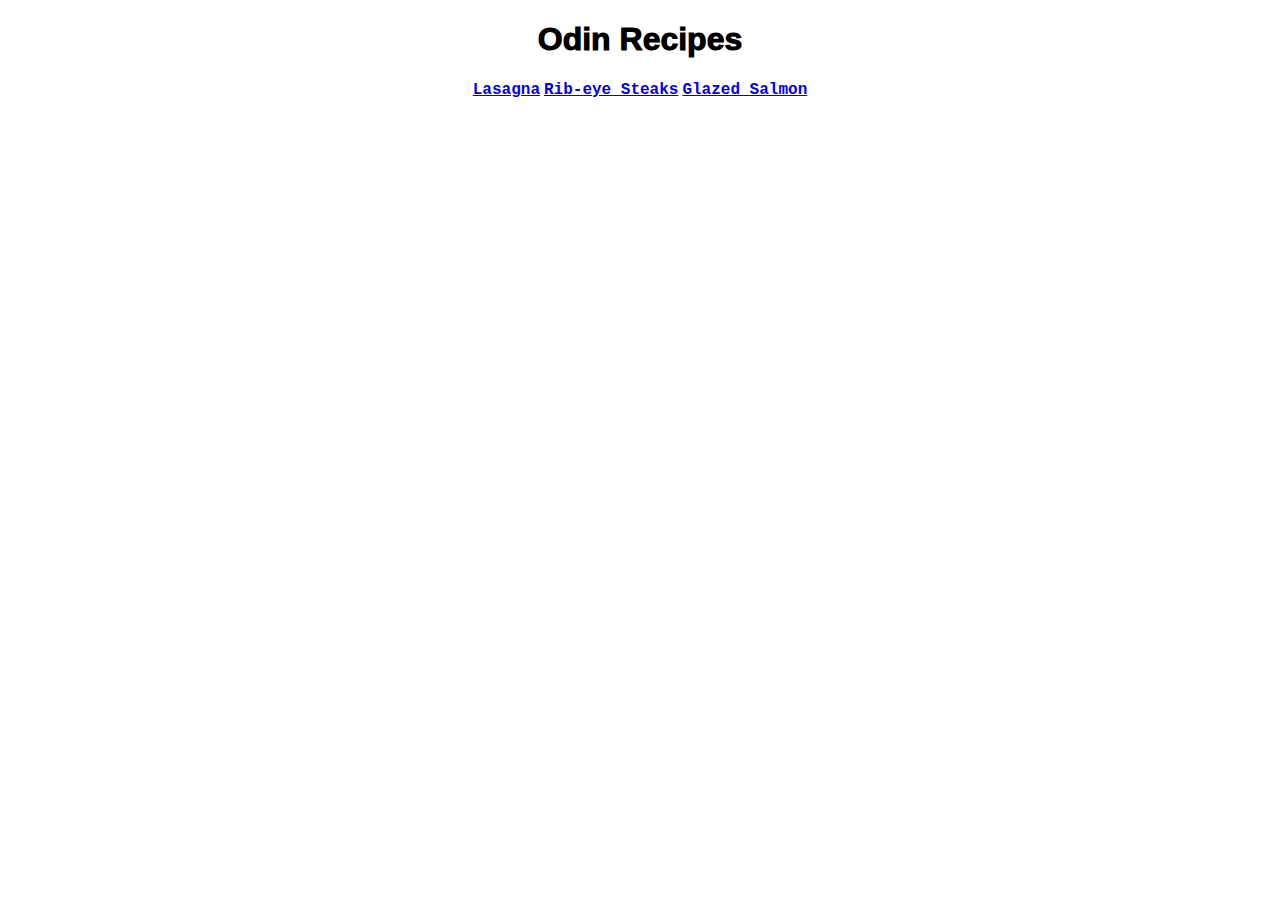
<file: index.html>
<!DOCTYPE html>
<html lang="en">
<head>
    <meta charset="UTF-8">
    <meta http-equiv="X-UA-Compatible" content="IE=edge">
    <meta name="viewport" content="width=device-width, initial-scale=1.0">
    <link rel="stylesheet" href="./css/style.css">
    <title>Document</title>
</head>
<body>
    <h1>Odin Recipes</h1>
    <a href="./recipes/lasagna.html">Lasagna</a>
    <a href="./recipes/ribeye.html">Rib-eye Steaks</a>
    <a href="./recipes/salmon.html">Glazed Salmon</a>
</body>
</html>
</file>
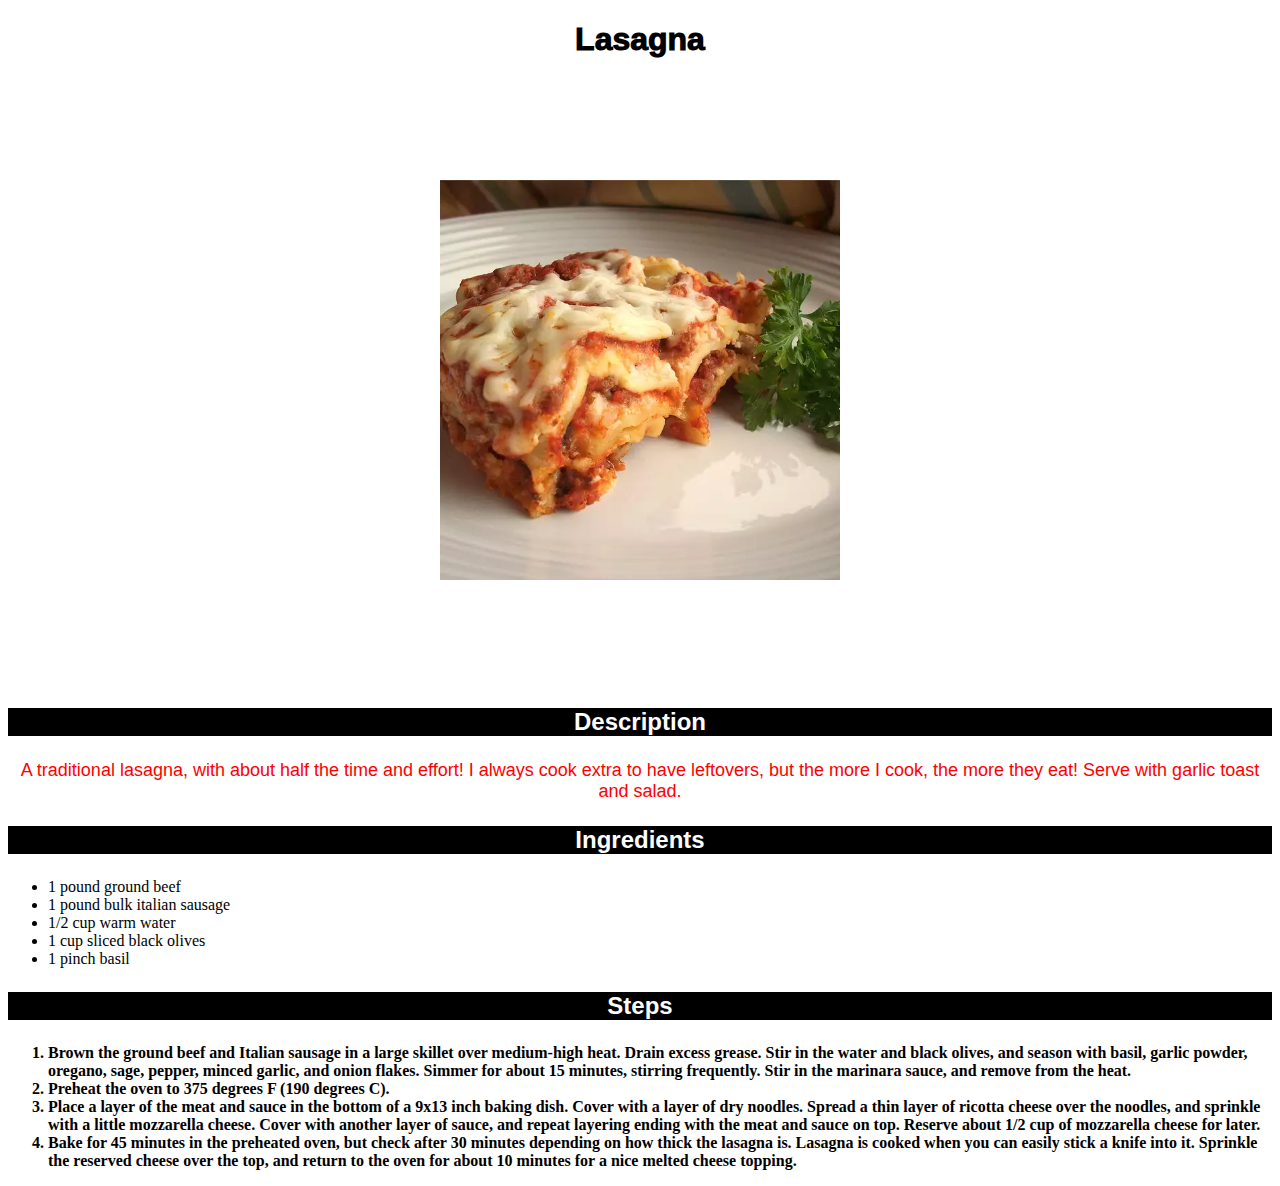
<file: recipes/lasagna.html>
<!DOCTYPE html>
<html lang="en">
<head>
    <meta charset="UTF-8">
    <meta http-equiv="X-UA-Compatible" content="IE=edge">
    <meta name="viewport" content="width=device-width, initial-scale=1.0">
    <link rel="stylesheet" href="../css/style.css">
    <title>Lasagna</title>
</head>
<body>
    <h1>Lasagna</h1>
    <img src="../img/lasagna.webp" alt="Lasagna">
    <h3>Description</h3>
    <p>A traditional lasagna, with about half the time and 
       effort! I always cook extra to have leftovers, but
       the more I cook, the more they eat! Serve with garlic 
       toast and salad.</p>
    <h3>Ingredients</h3>
    <ul>
        <li>1 pound ground beef</li>
        <li>1 pound bulk italian sausage</li>
        <li>1/2 cup warm water</li>
        <li>1 cup sliced black olives</li>
        <li>1 pinch basil</li>
    </ul>
    <h3>Steps</h3>
    <ol>
        <li>Brown the ground beef and Italian sausage in a large skillet over medium-high heat. Drain excess grease. Stir in the water and black olives, and season with basil, garlic powder, oregano, sage, pepper, minced garlic, and onion flakes. Simmer for about 15 minutes, stirring frequently. Stir in the marinara sauce, and remove from the heat.</li>
        <li>Preheat the oven to 375 degrees F (190 degrees C).</li>
        <li>Place a layer of the meat and sauce in the bottom of a 9x13 inch baking dish. Cover with a layer of dry noodles. Spread a thin layer of ricotta cheese over the noodles, and sprinkle with a little mozzarella cheese. Cover with another layer of sauce, and repeat layering ending with the meat and sauce on top. Reserve about 1/2 cup of mozzarella cheese for later.</li>
        <li>Bake for 45 minutes in the preheated oven, but check after 30 minutes depending on how thick the lasagna is. Lasagna is cooked when you can easily stick a knife into it. Sprinkle the reserved cheese over the top, and return to the oven for about 10 minutes for a nice melted cheese topping.</li>
    </ol>
</body>
</html>
</file>
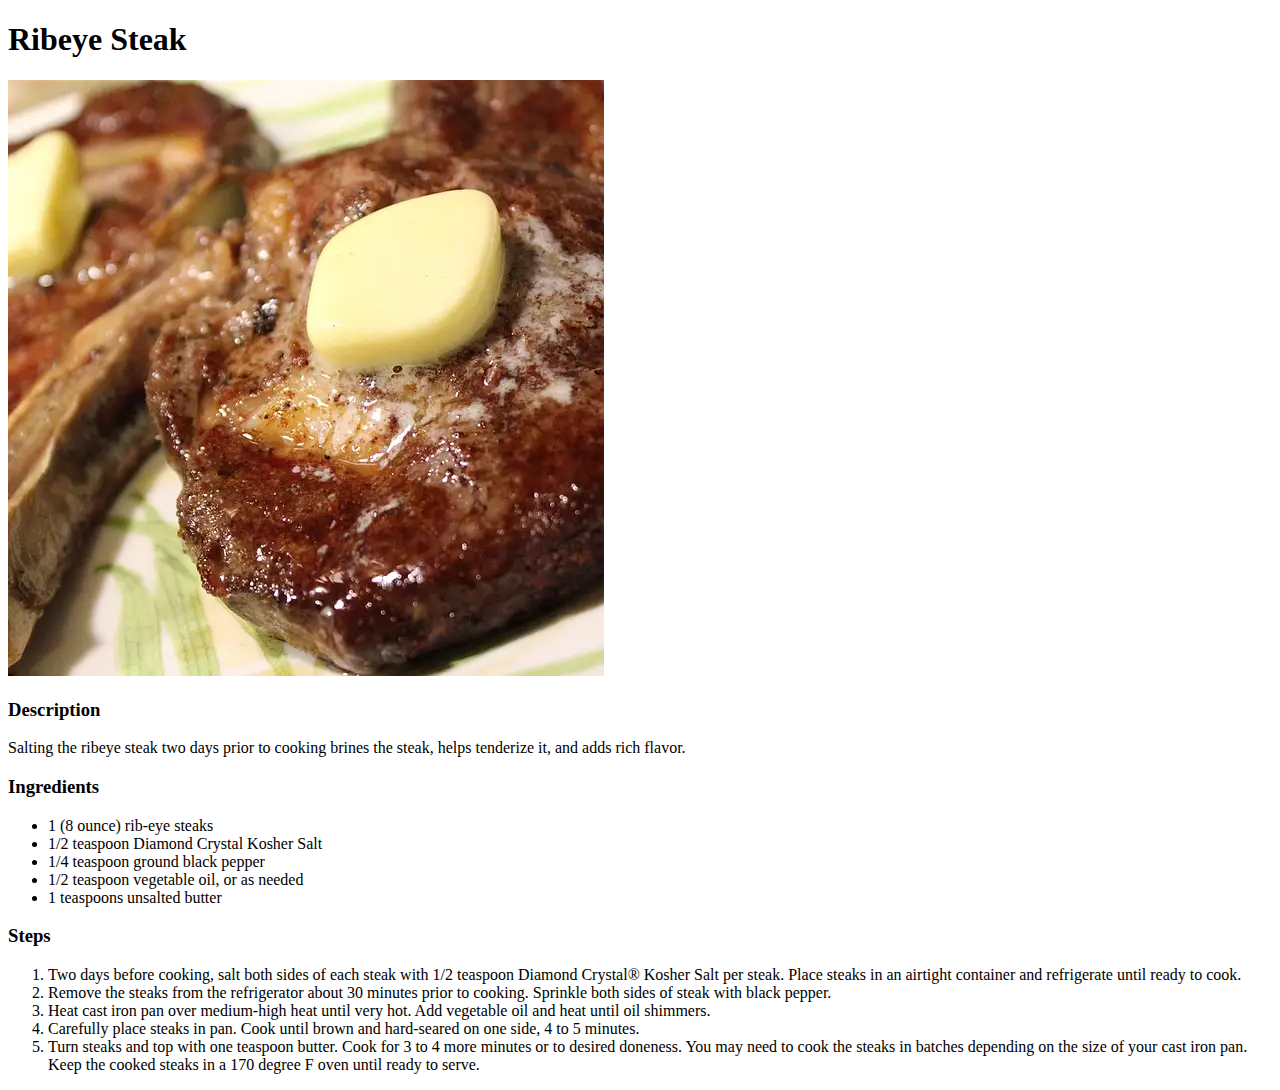
<file: recipes/ribeye.html>
<!DOCTYPE html>
<html lang="en">
<head>
    <meta charset="UTF-8">
    <meta http-equiv="X-UA-Compatible" content="IE=edge">
    <meta name="viewport" content="width=device-width, initial-scale=1.0">
    <title>Ribeye Steak</title>
</head>
<body>
    <h1>Ribeye Steak</h1>
    <img src="../img/ribeye.webp" alt="Ribeye">
    <h3>Description</h3>
    <p>Salting the ribeye steak two days prior to cooking brines the steak, helps tenderize it, and adds rich flavor.</p>
    <h3>Ingredients</h3>
    <ul>
        <li>1 (8 ounce) rib-eye steaks</li>
        <li>1/2 teaspoon Diamond Crystal Kosher Salt</li>
        <li>1/4 teaspoon ground black pepper</li>
        <li>1/2 teaspoon vegetable oil, or as needed</li>
        <li>1 teaspoons unsalted butter</li>
    </ul>
    <h3>Steps</h3>
    <ol>
        <li>Two days before cooking, salt both sides of each steak with 1/2 teaspoon Diamond Crystal® Kosher Salt per steak. Place steaks in an airtight container and refrigerate until ready to cook.</li>
        <li>Remove the steaks from the refrigerator about 30 minutes prior to cooking. Sprinkle both sides of steak with black pepper.</li>
        <li>Heat cast iron pan over medium-high heat until very hot. Add vegetable oil and heat until oil shimmers.</li>
        <li>Carefully place steaks in pan. Cook until brown and hard-seared on one side, 4 to 5 minutes.</li>
        <li>Turn steaks and top with one teaspoon butter. Cook for 3 to 4 more minutes or to desired doneness. You may need to cook the steaks in batches depending on the size of your cast iron pan. Keep the cooked steaks in a 170 degree F oven until ready to serve.</li>
    </ol>
</body>
</html>
</file>
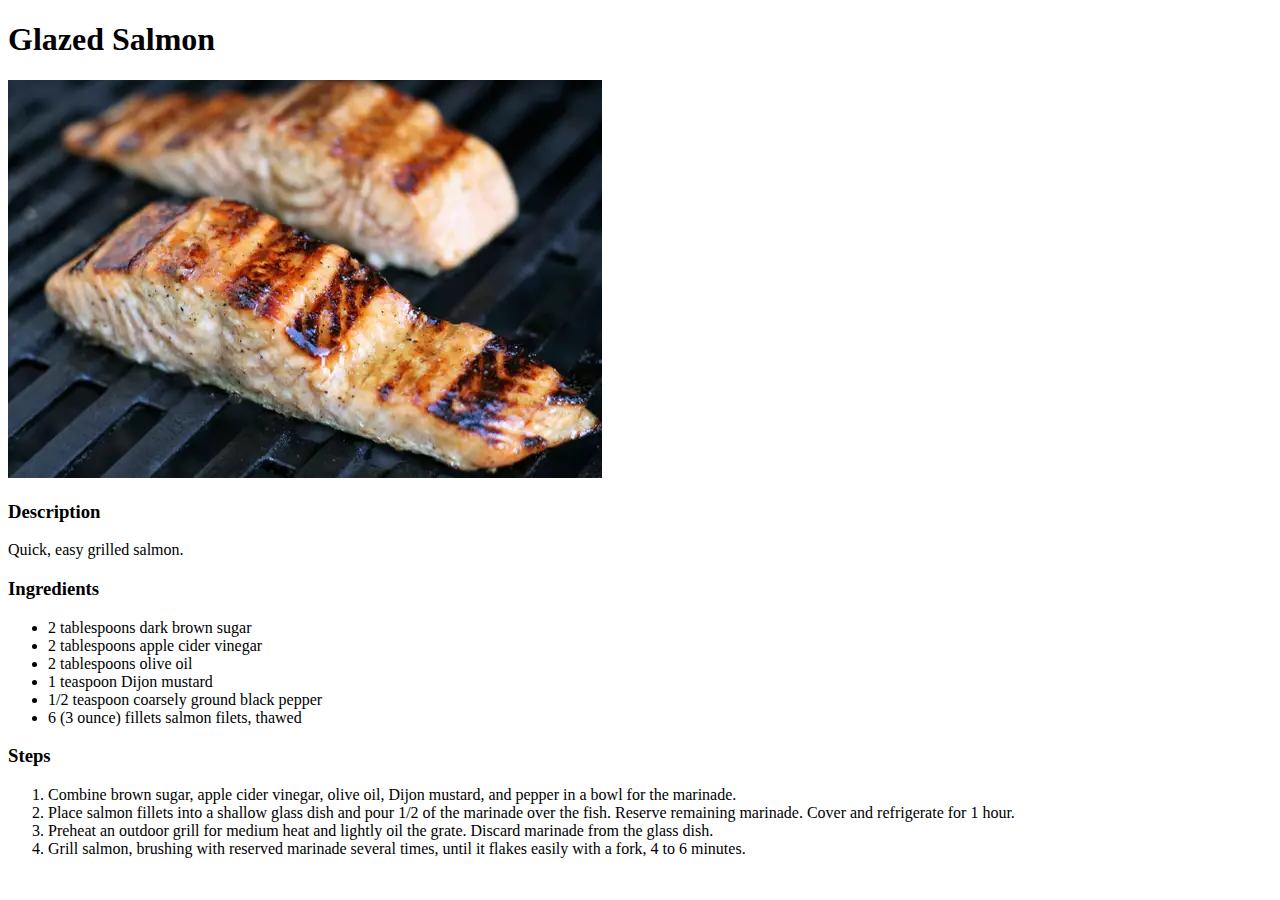
<file: recipes/salmon.html>
<!DOCTYPE html>
<html lang="en">
<head>
    <meta charset="UTF-8">
    <meta http-equiv="X-UA-Compatible" content="IE=edge">
    <meta name="viewport" content="width=device-width, initial-scale=1.0">
    <title>Glazed Salmon</title>
</head>
<body>
    <h1>Glazed Salmon</h1>
    <img src="../img/salmon.webp" alt="Glazed Salmon">
    <h3>Description</h3>
    <p>Quick, easy grilled salmon.</p>
    <h3>Ingredients</h3>
    <ul>
        <li>2 tablespoons dark brown sugar</li>
        <li>2 tablespoons apple cider vinegar</li>  
        <li>2 tablespoons olive oil</li>
        <li>1 teaspoon Dijon mustard</li>
        <li>1/2 teaspoon coarsely ground black pepper</li>
        <li>6 (3 ounce) fillets salmon filets, thawed</li>
    </ul>
    <h3>Steps</h3>
    <ol>
        <li>Combine brown sugar, apple cider vinegar, olive oil, Dijon mustard, and pepper in a bowl for the marinade.</li>
        <li>Place salmon fillets into a shallow glass dish and pour 1/2 of the marinade over the fish. Reserve remaining marinade. Cover and refrigerate for 1 hour.</li>
        <li>Preheat an outdoor grill for medium heat and lightly oil the grate. Discard marinade from the glass dish.</li>
        <li>Grill salmon, brushing with reserved marinade several times, until it flakes easily with a fork, 4 to 6 minutes.</li>
    </ol>
</body>
</html>
</file>
<file: css/style.css>
* {
    text-align: center;
}

h1 {
    font-weight: 1000;
    font-family: 'Franklin Gothic Medium', 'Arial Narrow', Arial, sans-serif;
}

a {
    font-weight: bold;
    font-family: 'Courier New', Courier, monospace;

}

img {
    height: auto;
    width: 400px;
    padding: 100px;
}

h3 {
    background-color: black;
    color: white;
    font-size: 24px;
    font-family: 'Lucida Sans', 'Lucida Sans Regular', 'Lucida Grande', 'Lucida Sans Unicode', Geneva, Verdana, sans-serif;
}

p {
    font-size: 18px;
    font-family: Impact, Haettenschweiler, 'Arial Narrow Bold', sans-serif;
    color: red;
}

li {
    text-align: left;
}

ol {
    font-weight: bold;
}
</file>
